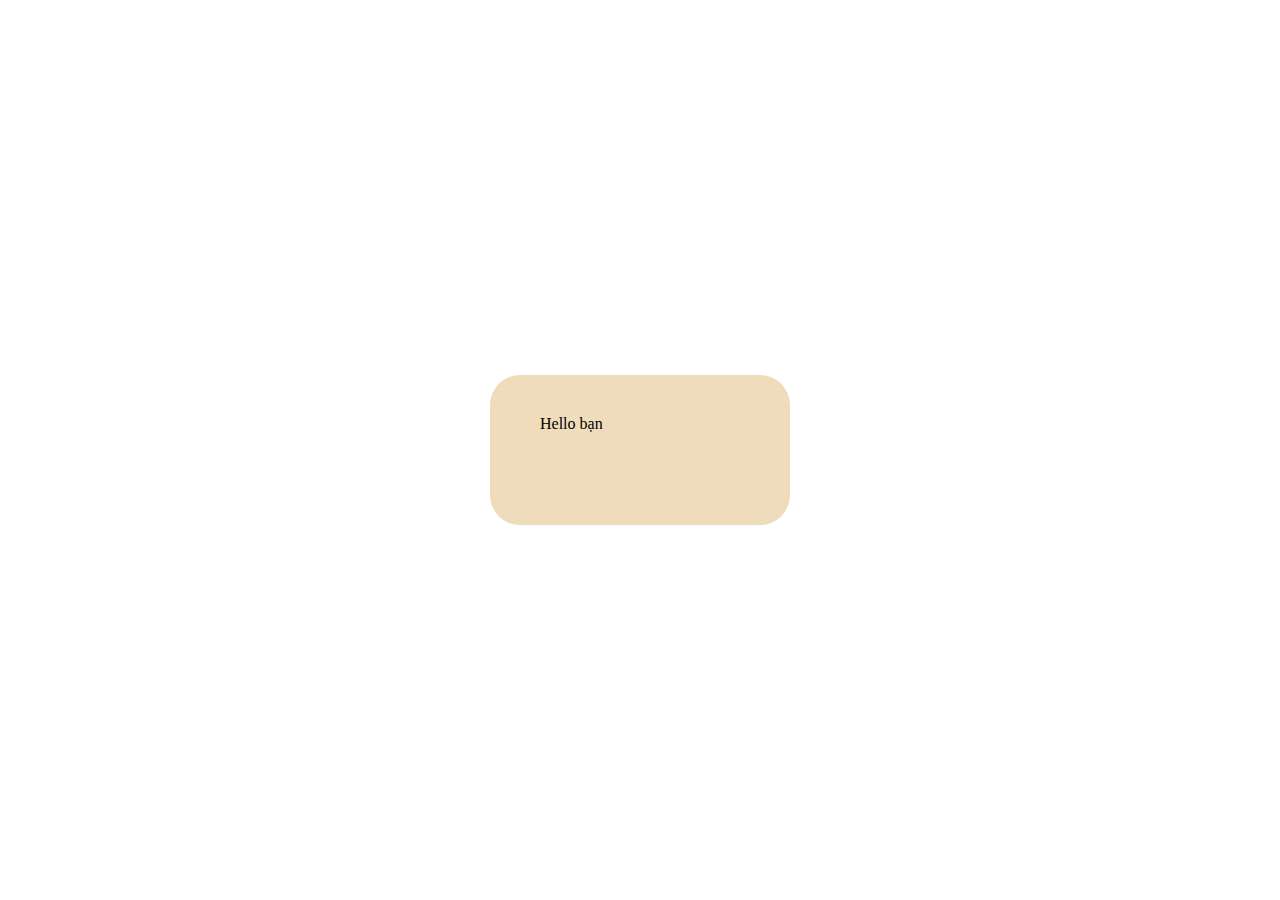
<file: EX1/index.html>
<!DOCTYPE html>
<html lang="en">
<head>
    <meta charset="UTF-8">
    <meta http-equiv="X-UA-Compatible" content="IE=edge">
    <meta name="viewport" content="width=device-width, initial-scale=1.0">
    <link rel="stylesheet" href="./style.css">
    <title>Checkpoint 2</title>
</head>
<body>
    <div class="popup">
        <p class="popup__message">Hello bạn</p>


        <!-- <h3>Danh sách các món ăn:</h3>
        <ul>
            <li>Món ăn 1</li>
            <li>Món ăn 1</li>
            <li>Món ăn 1</li>
        </ul> -->
    </div>
    <script src="./app.js"></script>
</body>
</html>
</file>
<file: EX1/style.css>
* {
    margin: 0;
    padding: 0;
    box-sizing: border-box;
}

body {
    display: flex;
    align-items: center;
    justify-content: center;
    height: 100vh;
}

.popup {
    background-color: rgb(238, 220, 186);
    border-radius: 30px;
    min-width: 300px;
    min-height: 150px;
    padding: 40px 50px;
}

.popup__message {

}

li {
    margin-left: 13px;
}
</file>
